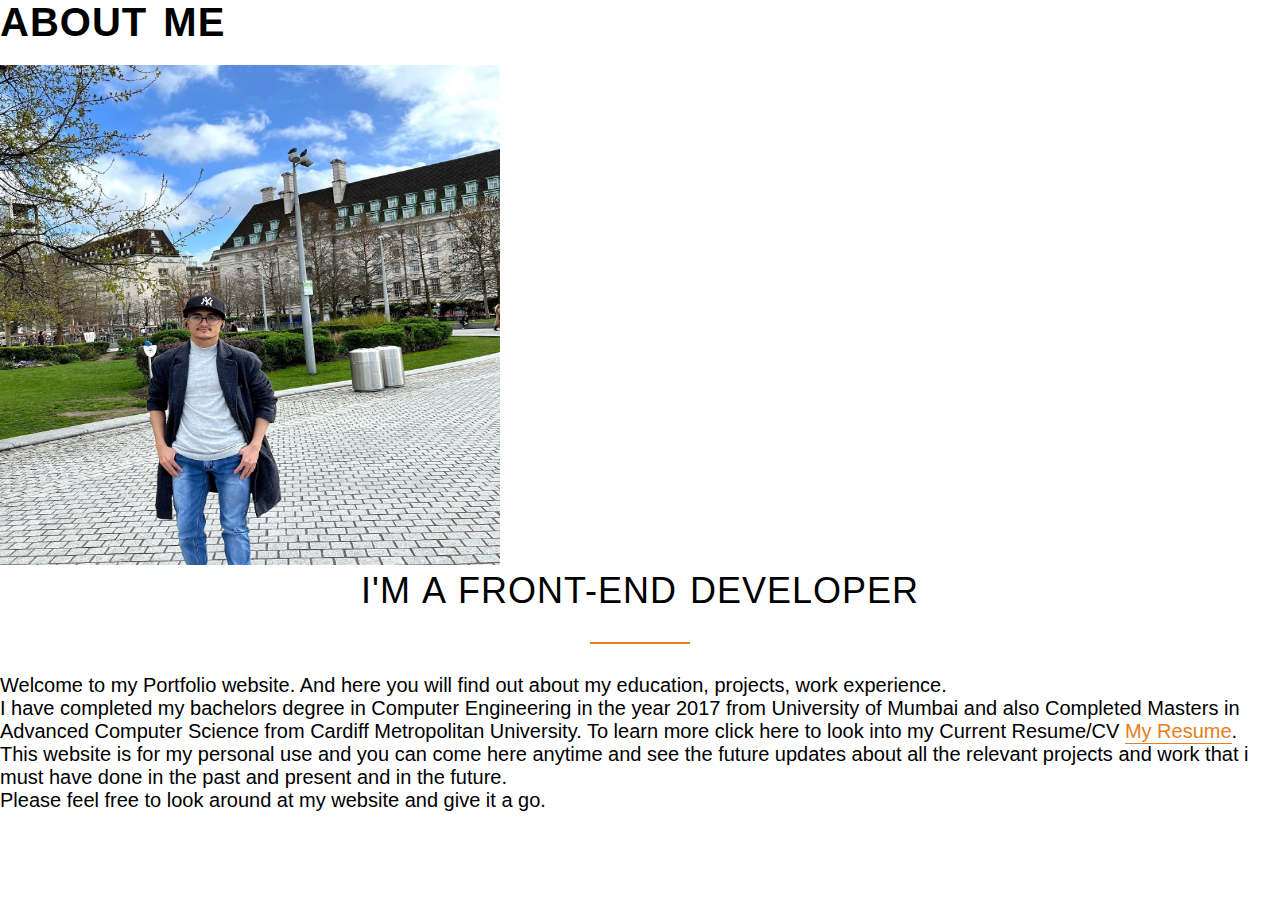
<file: public/About.html>
<!DOCTYPE html>
<html lang="en">
<head>
    <meta charset="UTF-8">
    
    <meta name="viewport" content="width=device-width, initial-scale=1.0">
    <title>My Portfolio</title>
    <link rel="stylesheet" href="../styles.css"
    <link rel="preconnect" href="https://fonts.googleapis.com">
    <link rel="preconnect" href="https://fonts.gstatic.com" crossorigin>
    <link href="https://fonts.googleapis.com/css2?family=Kanit:ital@1&family=Sigmar&display=swap" rel="stylesheet">
</head>
<body>
    <div class="container">
        <h1 id="main2">About Me</h1>
    <img class="Fahad" src="../assets/images/Fahad Wangde.jpg" alt="Fahad Wangde Picture" height="500" width="500" />
    <!-- <style>
        img {
          border-radius: 50%;
        }
        </style> -->
    <h2>I'm a Front-end Developer</h2>
    <p>Welcome to my Portfolio website. And here you will find out about my education, projects, work experience.</p>
    <p>I have completed my bachelors degree in Computer Engineering in the year 2017 from University of Mumbai and also Completed Masters in Advanced Computer Science from Cardiff Metropolitan University. To learn more click here to look into my Current Resume/CV <a href="./CV Highlights.html">My Resume</a>.</p>
    <p>This website is for my personal use and you can come here anytime and see the future updates about all the relevant projects and work that i must have done in the past and present and in the future.</p>
    <p>Please feel free to look around at my website and give it a go.</p>

    </div>
    
    
</body>
</html>
</file>
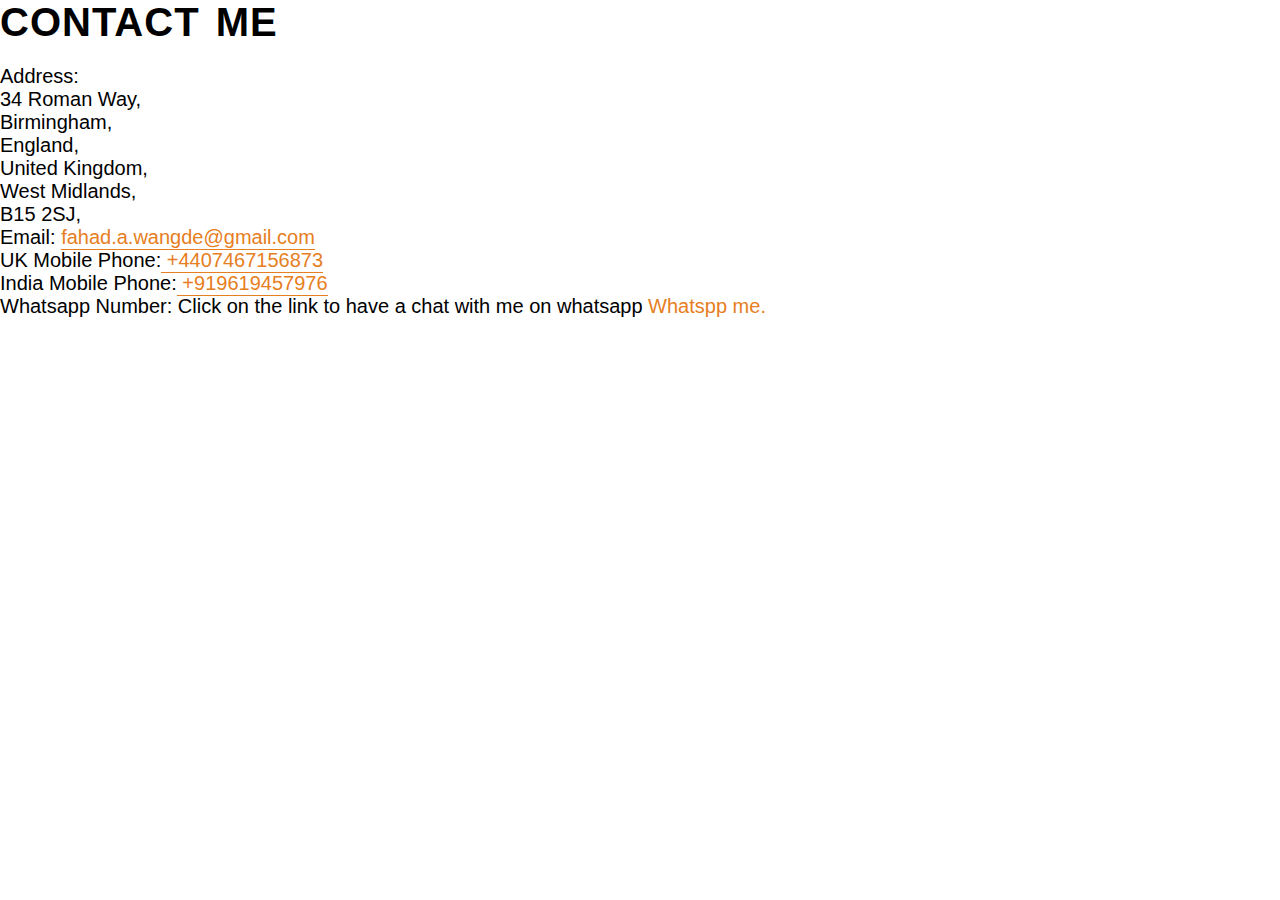
<file: public/Contact.html>
<!DOCTYPE html>
<html lang="en">
<head>
    <meta charset="UTF-8">
    <meta http-equiv="X-UA-Compatible" content="IE=edge">
    <meta name="viewport" content="width=device-width, initial-scale=1.0">
    <title>Document</title>
    <link rel="stylesheet" href="../styles.css"
    <link rel="preconnect" href="https://fonts.googleapis.com">
    <link rel="preconnect" href="https://fonts.gstatic.com" crossorigin>
    <link href="https://fonts.googleapis.com/css2?family=Kanit:ital@1&family=Sigmar&display=swap" rel="stylesheet">
</head>
<body>
    <div class="container">
        <h1 id="main3">Contact Me</h1>

        <p> <strong>Address:</strong> <br />
        34 Roman Way, <br /> 
        Birmingham, <br />
        England, <br /> 
        United Kingdom, <br /> 
        West Midlands, <br /> 
        B15 2SJ, <br />
        </p>


        <p><strong>Email: </strong><a href="https://mail.google.com/mail/?view=cm&fs=1&to=fahad.a.wangde.gmail.com">fahad.a.wangde@gmail.com</a></p>
        <p><Strong>UK Mobile Phone:</Strong><a href="tel:+447467156873"> +4407467156873</a></p>
        <p><strong>India Mobile Phone:</strong><a href="tel:+919619457976"> +919619457976</a></p>
        <p><strong>Whatsapp Number:</strong> Click on the link to have a chat with me on whatsapp <a href="https://api.whatsapp.com/send?phone=447467156873">Whatspp me.</a> </p>

    </div>
    
    
</body>
</html>
</file>
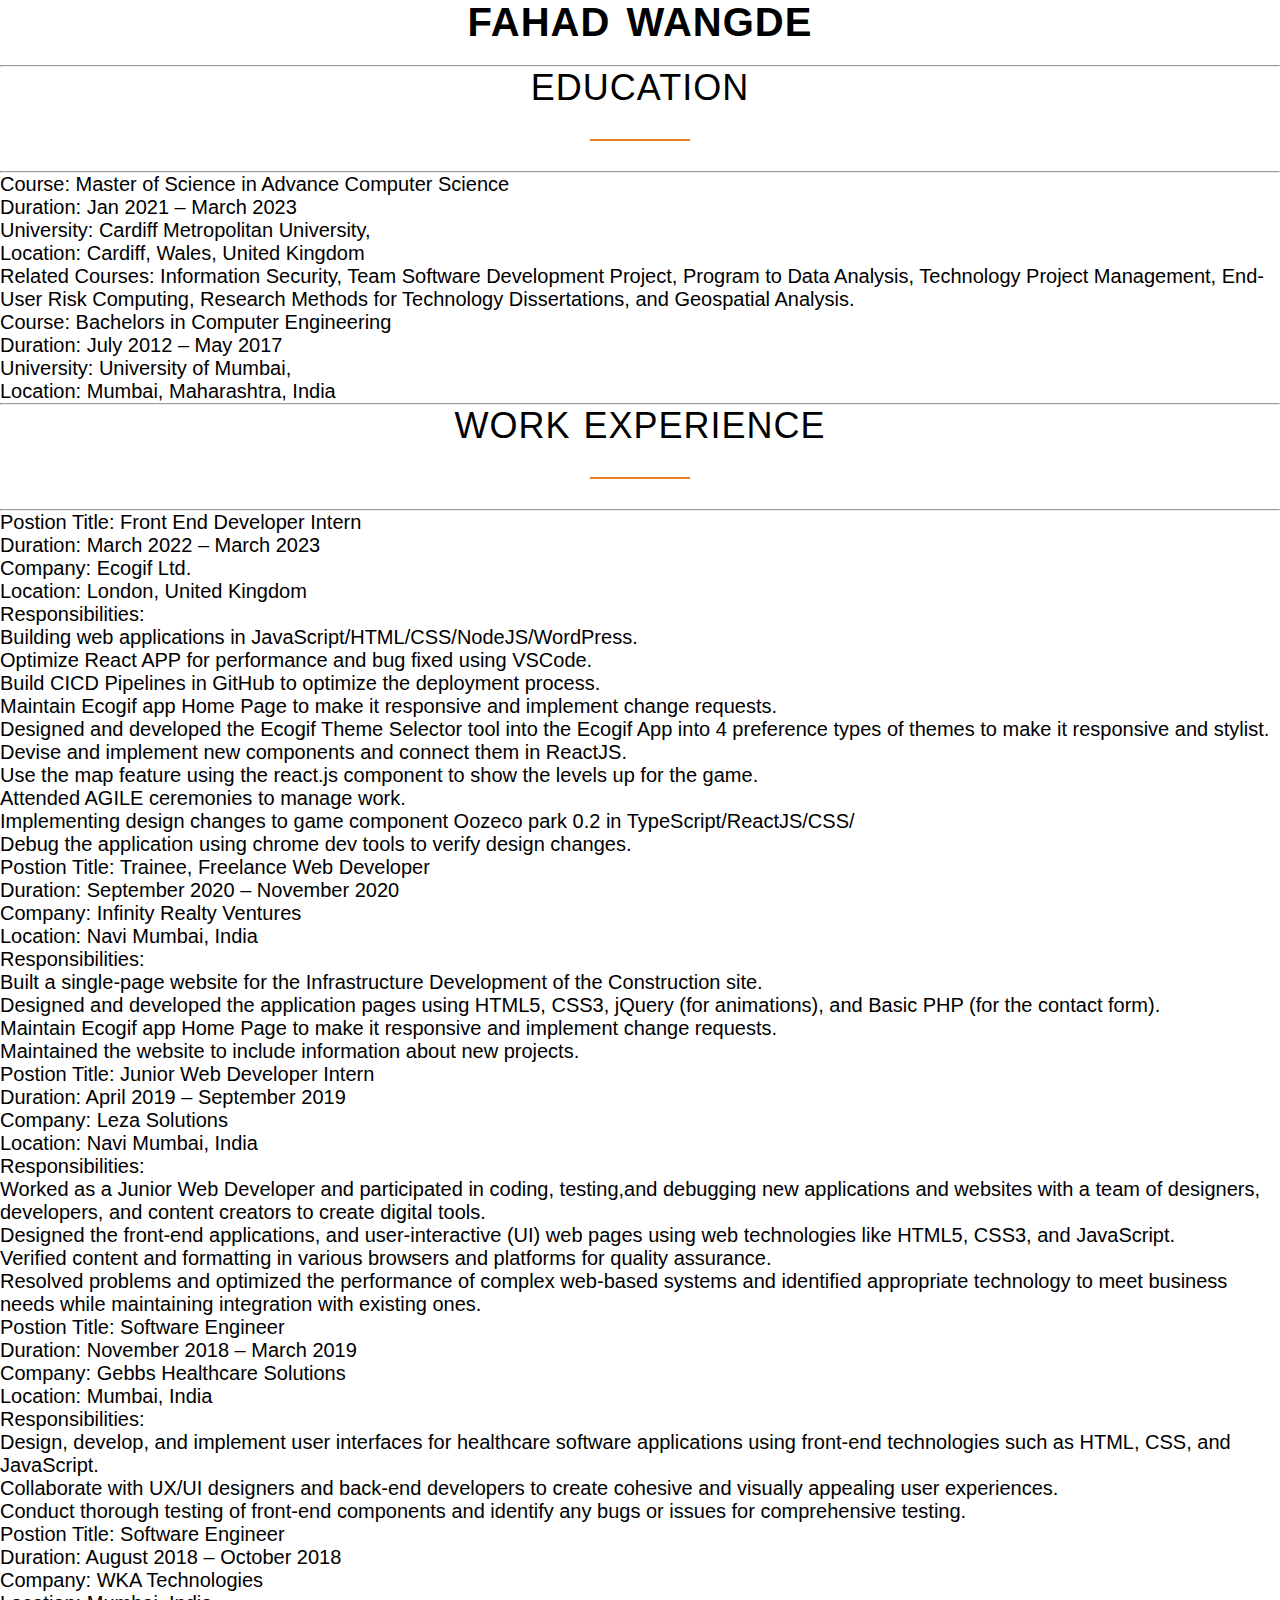
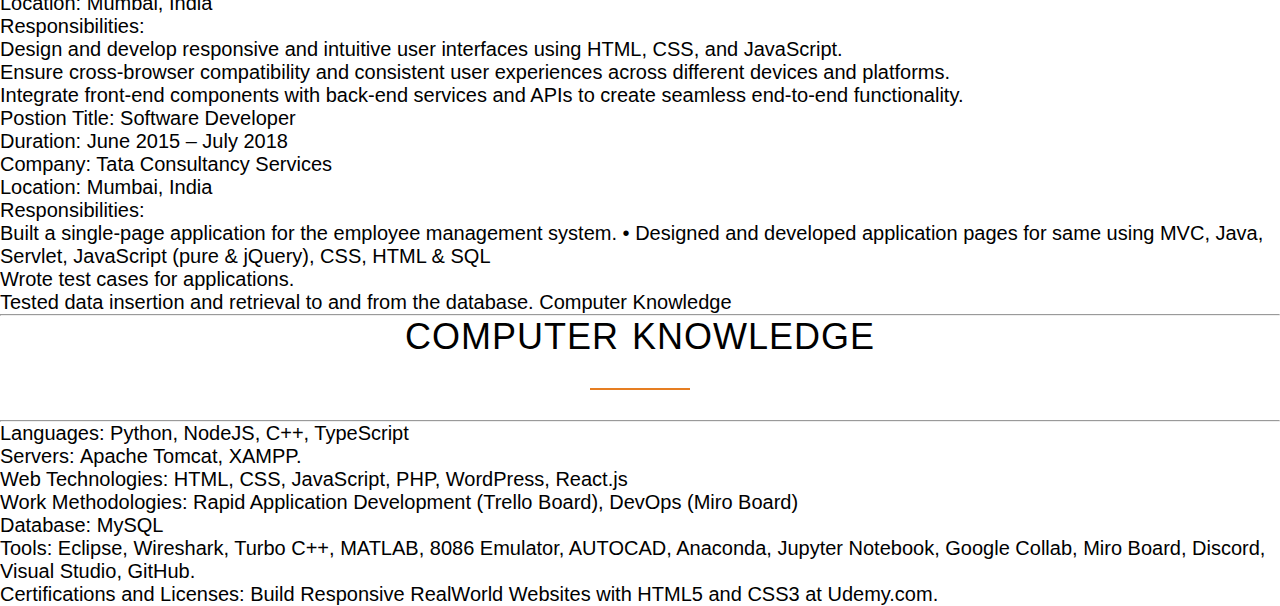
<file: public/CV Highlights.html>
<!DOCTYPE html>
<html lang="en">
<head>
    <meta charset="UTF-8">
    <meta http-equiv="X-UA-Compatible" content="IE=edge">
    <meta name="viewport" content="width=device-width, initial-scale=1.0">
    <title>My Resume</title>
    <link rel="stylesheet" href="../styles.css"
    
</head>
<body>
    <div class="container">
        <h1 id="main4">Fahad Wangde</h1>
   
        <hr />
        <center>
            <h2>Education</h2>
        </center>
        <hr />

    
        <p>
        <strong>Course:</strong> Master of Science in Advance Computer Science <br> 
        <strong>Duration:</strong> Jan 2021 – March 2023 <br />
        <strong>University:</strong> Cardiff Metropolitan University, <br />
        <strong>Location: </strong>Cardiff, Wales, United Kingdom
        </p>
        <p><strong>Related Courses:</strong> Information Security, Team Software Development Project, Program to Data Analysis, Technology Project
        Management, End-User Risk Computing, Research Methods for Technology Dissertations, and Geospatial Analysis.</p>

        <p>
            <strong>Course:</strong> Bachelors in Computer Engineering<br> 
            <strong>Duration:</strong> July 2012 – May 2017 <br />
            <strong>University:</strong> University of Mumbai, <br />
            <strong>Location: </strong>Mumbai, Maharashtra, India
            </p>

        <hr />
            
        <center>
            <h2>Work Experience</h2>
        </center>

        <hr />

        <p>
            <strong>Postion Title:</strong> Front End Developer Intern <br />
            <strong>Duration:</strong> March 2022 – March 2023 <br />
            <strong>Company:</strong> Ecogif Ltd. <br />
            <strong>Location:</strong> London, United Kingdom
        </p>

        <p><strong>Responsibilities:</strong> <br />
            <ul>
                <li>Building web applications in JavaScript/HTML/CSS/NodeJS/WordPress.</li>
                <li>Optimize React APP for performance and bug fixed using VSCode.</li>
                <li>Build CICD Pipelines in GitHub to optimize the deployment process.</li>
                <li>Maintain Ecogif app Home Page to make it responsive and implement change requests.</li>
                <li>Designed and developed the Ecogif Theme Selector tool into the Ecogif App into 4 preference types of
                    themes to make it responsive and stylist.</li>
                <li>Devise and implement new components and connect them in ReactJS.</li>
                <li>Use the map feature using the react.js component to show the levels up for the game.</li>
                <li>Attended AGILE ceremonies to manage work.</li>
                <li>Implementing design changes to game component Oozeco park 0.2 in TypeScript/ReactJS/CSS/</li>
                <li>Debug the application using chrome dev tools to verify design changes.</li>
            </ul>


        </p>

        <p>
            <strong>Postion Title:</strong> Trainee, Freelance Web Developer <br />
            <strong>Duration:</strong> September 2020 – November 2020 <br />
            <strong>Company:</strong> Infinity Realty Ventures <br />
            <strong>Location:</strong> Navi Mumbai, India
        </p>

        <p><strong>Responsibilities:</strong> <br />
            <ul>
                <li>Built a single-page website for the Infrastructure Development of the Construction site.</li>
                <li>Designed and developed the application pages using HTML5, CSS3, jQuery (for animations), and Basic PHP (for the
                    contact form).</li>
                <li>Maintain Ecogif app Home Page to make it responsive and implement change requests.</li>
                <li>Maintained the website to include information about new projects.</li>
            </ul>
        </p>

        <p>
            <strong>Postion Title:</strong> Junior Web Developer Intern <br />
            <strong>Duration:</strong> April 2019 – September 2019 <br />
            <strong>Company:</strong> Leza Solutions <br />
            <strong>Location:</strong> Navi Mumbai, India
        </p>

        <p><strong>Responsibilities:</strong> <br />
            <ul>
                <li>Worked as a Junior Web Developer and participated in coding, 
                    testing,and debugging new applications and websites
                    with a team of designers, developers, and content 
                    creators to create digital tools.</li>
                <li>Designed the front-end applications, and user-interactive (UI) 
                    web pages using web technologies like HTML5, CSS3, and JavaScript.</li>
                <li>Verified content and formatting in various browsers and platforms for quality assurance.</li>
                <li>Resolved problems and optimized the performance of complex web-based systems and identified
                    appropriate technology to meet business needs while maintaining integration with existing ones.</li>
            </ul>
        </p>

        <p>
            <strong>Postion Title:</strong> Software Engineer <br />
            <strong>Duration:</strong> November 2018 – March 2019 <br />
            <strong>Company:</strong> Gebbs Healthcare Solutions <br />
            <strong>Location:</strong> Mumbai, India
        </p>

        <p><strong>Responsibilities:</strong> <br />
            <ul>
                <li>Design, develop, and implement user interfaces for healthcare software applications using front-end technologies such as HTML, CSS, and JavaScript.</li>
                <li>Collaborate with UX/UI designers and back-end developers to create cohesive and visually appealing user experiences.</li>
                <li>Conduct thorough testing of front-end components and identify any bugs or issues for comprehensive testing.</li>
            </ul>
        </p>

        <p>
            <strong>Postion Title:</strong> Software Engineer <br />
            <strong>Duration:</strong> August 2018 – October 2018 <br />
            <strong>Company:</strong> WKA Technologies <br />
            <strong>Location:</strong> Mumbai, India
        </p>

        <p><strong>Responsibilities:</strong> <br />
            <ul>
                <li>Design and develop responsive and intuitive user interfaces using HTML, CSS, and JavaScript.</li>
                <li>Ensure cross-browser compatibility and consistent user experiences across different devices and platforms.</li>
                <li>Integrate front-end components with back-end services and APIs to create seamless end-to-end functionality.</li>
            </ul>
        </p>

        <p>
            <strong>Postion Title:</strong> Software Developer<br />
            <strong>Duration:</strong> June 2015 – July 2018 <br />
            <strong>Company:</strong> Tata Consultancy Services <br />
            <strong>Location:</strong> Mumbai, India
        </p>

        <p><strong>Responsibilities:</strong> <br />
            <ul>
                <li>Built a single-page application for the employee management system.
                    • Designed and developed application pages for same using MVC, Java, Servlet, JavaScript (pure & jQuery), CSS,
                    HTML & SQL
                    
                    </li>
                <li>Wrote test cases for applications.</li>
                <li>Tested data insertion and retrieval to and from the database.
                    Computer Knowledge</li>
            </ul>
        </p>

        <hr />

        <center>
            <h2>Computer Knowledge</h2>
        </center>

        <hr />

        <p>




            <ul>
                <li><strong>Languages: </strong>Python, NodeJS, C++, TypeScript</li>
                <li><strong>Servers: </strong>Apache Tomcat, XAMPP.</li>
                <li><strong>Web Technologies: </strong>HTML, CSS, JavaScript, PHP,
                    WordPress, React.js</li>
                <li><strong>Work Methodologies: </strong>Rapid Application Development
                    (Trello Board), DevOps (Miro Board)</li>
                <li><strong>Database: </strong>MySQL</li>
                <li><strong>Tools: </strong>
                    Eclipse, Wireshark, 
                    Turbo C++, MATLAB, 8086
                    Emulator, AUTOCAD, Anaconda, 
                    Jupyter Notebook,
                    Google Collab, Miro Board, 
                    Discord, Visual Studio,
                    GitHub.</li>
                <li><strong>Certifications and Licenses: </strong>
                    Build Responsive RealWorld Websites 
                    with HTML5 and CSS3 at Udemy.com.</li>
            </ul>
        </p>

    </div> 
</body>
</html>
</file>
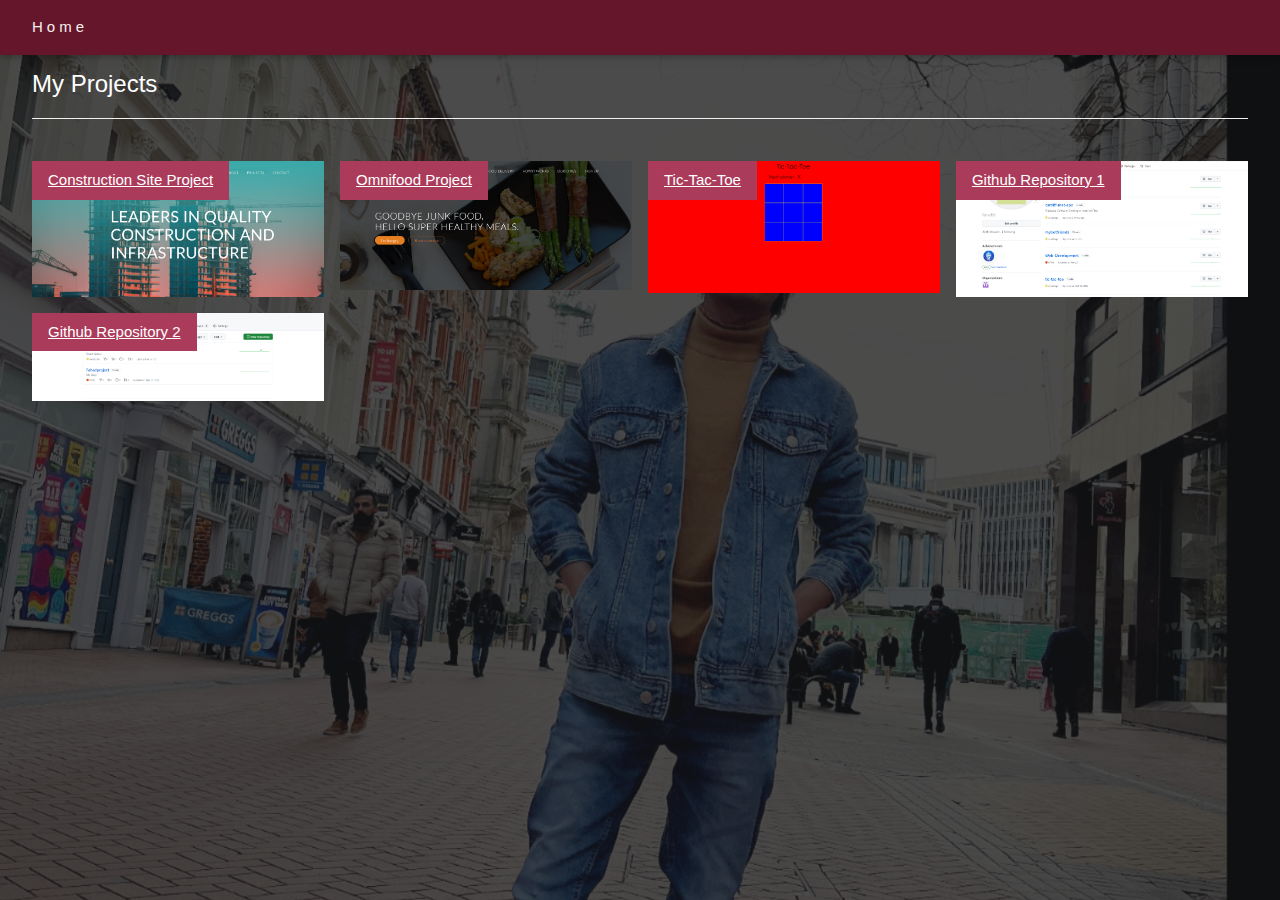
<file: public/Myprojects.html>
<!DOCTYPE html>
<html>
<head>
<title>My Projects</title>
<meta charset="UTF-8">
<meta name="viewport" content="width=device-width, initial-scale=1">
<link rel="stylesheet" href="../project.css">
</head>
<body>

<!-- Navbar (sit on top) -->
<div class="w3-top">
  <div class="w3-bar w3-white w3-wide w3-padding w3-card">
    <a href="https://fahad56.github.io/html-portfolio/" class="w3-bar-item w3-button">Home</a>
    <!-- Float links to the right. Hide them on small screens -->

  </div>
</div>

<!-- Page content -->
<div class="w3-content w3-padding" style="max-width:1564px">

  <!-- Project Section -->
  <div class="w3-container w3-padding-32" id="projects">
    <h3 class="w3-border-bottom w3-border-light-grey w3-padding-16"> My Projects</h3>
  </div>

  <div class="w3-row-padding">
    <div class="w3-col l3 m6 w3-margin-bottom">
      <div class="w3-display-container">
        <div class="w3-display-topleft w3-black w3-padding"><a href="../Infinityrealtyventures/InfinityRealtyVentures.html">Construction Site Project</a></div>
        <img src="../assets/images/Screenshot 2023-05-02 130919.png" alt="House" style="width:100%">
      </div>
    </div>
    <div class="w3-col l3 m6 w3-margin-bottom">
      <div class="w3-display-container">
        <div class="w3-display-topleft w3-black w3-padding"><a href="../omnifood/omnifood.html">Omnifood Project</a></div>
        <img src="../assets/images/Screenshot 2023-05-02 131209.png" alt="House" style="width:100%">
      </div>
    </div>
    <div class="w3-col l3 m6 w3-margin-bottom">
      <div class="w3-display-container">
        <div class="w3-display-topleft w3-black w3-padding"><a href="../tic-tac-toe/public/index.html">Tic-Tac-Toe</a></div>
        <img src="../assets/images/Screenshot 2023-05-02 133233.png" alt="House" style="width:100%">
      </div>
    </div>
    <div class="w3-col l3 m6 w3-margin-bottom">
      <div class="w3-display-container">
        <div class="w3-display-topleft w3-black w3-padding"><a href="https://github.com/fahad56?tab=repositories">Github Repository 1</a></div>
        <img src="../assets/images/fahad56github.png" alt="House" style="width:100%">
      </div>
    </div>
  </div>

  <div class="w3-row-padding">
    <div class="w3-col l3 m6 w3-margin-bottom">
      <div class="w3-display-container">
        <div class="w3-display-topleft w3-black w3-padding"><a href="https://github.com/orgs/FahadWangde/repositories">Github Repository 2</a></div>
        <img src="../assets/images/Fahadprojectgithub.png" alt="House" style="width:100%">
        </div>
      </div>
  </div>






  


<!-- End page content -->
</div>


<!-- Footer -->


</body>
</html>
</file>
<file: styles.css>
/**

* {
    margin: 0;
    padding: 0;
    -webkit-box-sizing: border-box;
    box-sizing: border-box;
}

html,
body {
    background-color: #fff;
    color: #555;
    font-family: 'Lato', 'Arial', 'sans-serif';
    font-weight: 300;
    font-size: 20px;    
    text-rendering: optimizeLegibility;
    overflow-x: hidden;
}

/* ------------------------------------ */
/* Header */
/* ------------------------------------ */

/* header {
    background-image:-webkit-gradient(linear, left top, left bottom, from(rgba(52, 27, 27, 0.7)), to(rgba(0, 0, 0, 0.7))), url(./assets/images/Fahad\ Wangde.jpg);
    background-image:linear-gradient(rgba(15, 14, 14, 0.7), rgba(9, 9, 9, 0.585)), url(./assets/images/Fahad\ Wangde.jpg);
    background-size: cover;
    background-position: center ;
    height: 100vh;
    background-attachment: fixed;
} */

/* .hero-text-box {
    position: absolute;
    width: 1140px;
    top: 50%;
    left: 50%;
    -webkit-transform: translate(-40%, -40%);
    transform: translate(-40%, -40%);
    color: #fff;
} */
/* 
.logo {
    height: 100px;
    width: auto;
    float: left;
    margin-top: 20px;
} */

/* .logo-black {
    display: none;
    height: 50px;
    width: auto;
    float: left;
    margin-top: 5px 0;
} */

/** Main-navi **/
/* .main-nav {
    float: right;
    list-style: none;
    margin-top: 55px;
    margin-right: 55px;
} */

/* .main-nav li {
    display: inline-block;
    margin-left: 40px;
} */

/* .main-nav li a:link,
.main-nav li a:visited {
    padding: 8px 0;
    color: #fff;
    text-decoration: none;
    font-size: 90%;
    text-transform: uppercase;
    border-bottom: 2px solid transparent;
    -webkit-transition: border-bottom 0.2s;
    transition: border-bottom 0.2s;
} */

/* .main-nav li a:hover,
.main-nav li a:active {
    border-bottom: 2px solid #e67e22; 
} */

/** Mobile-Navi */

/* .mobile-nav-icon {
    float: right;
    margin-top: 30px;
    cursor: pointer;
    display: none;
}

.mobile-nav-icon i {
    font-size: 200%;
    color: #fff;
} */

/* a:link,
a:visited {
    color: #e67e22;
    text-decoration: none;
    padding-bottom: 1px;
    border-bottom: 1px solid #e67e22;
    -webkit-transition: border-bottom 0.2s, color 0.2s;
    transition: border-bottom 0.2s, color 0.2s;
}
    
a:hover,
a:active {
    color: #555;
    border-bottom: 1px solid transparent;
} */
/* 
a:link,
a:visited {
    color: #e67e22;
    text-decoration: none;
    padding-bottom: 1px;
    border-bottom: 1px solid #e67e22;
    -webkit-transition: border-bottom 0.2s, color 0.2s;
    transition: border-bottom 0.2s, color 0.2s;
}
    
a:hover,
a:active {
    color: #555;
    border-bottom: 1px solid transparent;
} */

/*-------- Buttons ---------------*/

/* 
.btn:link,
.btn:visited,
input[type=submit] {
    display: inline-block;
    padding: 10px 30px;
    font-weight: 300;
    text-decoration: none;
    border-radius: 200px;
    -webkit-transition: background-color 0.2s, border 0.2s, color 0.2s;
    transition: background-color 0.2s, border 0.2s, color 0.2s;
    
}

.btn-full:link,
.btn-full:visited,
input[type=submit] {
    background-color: #e67e22;
    border: 1px solid #e67e22;
    color: #fff;
    margin-right: 15px;
} */

/* .btn-ghost:link,
.btn-ghost:visited {
    border: 1px solid #e67e22;
    color: #e67e22;
}

.btn:hover,
.btn:active,
input[type=submit]:hover,
input[type=submit]:active {
    background-color: #cf6d17; 
} */

/* 
.btn-full:hover,
.btn-full:active {
    border: 1px solid #e67e22;
    
}

.btn-ghost:hover,
.btn-ghost:active {
    border: 1px solid #e67e22;
    color: #fff;
}

.anchor {
    
    
    font-weight: normal;
    color: black;
    font-size: 2rem;
    font-weight: 900;
    text-transform: uppercase;
    position: relative; */
/* } */

/* .hr {
    background-color: black;
}

.personal {
    color: darkred;
    font-size: 20pt;
    font-weight: 900;
    text-align: center;
    text-transform: uppercase;
    display: inline-block;
    
}

.site {
    display: inline-block;
    height: 55%;
    width: 55%;
    border: 1px solid black;
    position: relative;
    
    
    
} */




/* .Fahad {
    width: 100%;
    height: 100%;
    border: 1px solid black;
}

#main {
    color: rgb(157, 31, 37);
    text-align: center;
    font-size: 3rem;
    font-weight: 900;
    text-transform: uppercase;
    
}

#main2 {
    
    font-size: 2rem;
    font-weight: 900;
    display: block;
    color: black;
} */
/* 
#main3 {
    font-size: 2rem;
    font-weight: 900;
    color: black;
    
}

#main4 {
    text-align: center;
    font-size: 2rem;
    font-weight: 900;
    color: black;
    
}

.footer {
    text-transform: uppercase;
} */


/*

Orange color : #e67e22

*/


/* ------------------------------------ */
/* Basic Setup */
/* ------------------------------------ */
* {
    margin: 0;
    padding: 0;
    -webkit-box-sizing: border-box;
    box-sizing: border-box;
}

html,
body {
    /* background-color: #fcfcfc;
    color: #ebe7e7; */
    font-family: 'Lato', 'Arial', 'sans-serif';
    font-weight: 300;
    font-size: 20px;    
    text-rendering: optimizeLegibility;
    overflow-x: hidden;
}

/*.clearfix {zoom 1}*/
.clearfix:after {
    content: '.';
    clear: both;
    display: block;
    height: 0;
    visibility: hidden; /* to clear the float after an element */
}

/* ------------------------------------ */
/* Reusable Components */
/* ------------------------------------ */

.row {
    max-width: 1140px;
    margin: 0 auto;
}

section {
    padding: 80px 0;
}


.box {
    padding: 1%;
}

/*-------- Headings ---------------*/
h1,
h2, 
h3 {
    font-weight: 300;
    text-transform: uppercase;
       
}

h1 {
    margin-top: 0;
    margin-bottom: 20px;
    color: #fff;
    font-size: 240%;
    word-spacing: 4px;
    letter-spacing: 1px;
    
}

h2 {
    font-size: 180%;
    word-spacing: 2px;
    text-align: center;
    margin-bottom: 30px;
    letter-spacing: 1px;
}

h3 {
    font-size: 110%;
    margin-bottom: 15px;
    
}

h2:after {
    display: block;
    height: 2px;
    background-color: #e67e22;
    content: "";
    width: 100px;
    margin: 0 auto;
    margin-top: 30px;   
}

#main {
    color: rgb(157, 31, 37);
    text-align: center;
    font-size: 3rem;
    font-weight: 900;
    text-transform: uppercase;
    
}

#main2 {
    
    font-size: 2rem;
    font-weight: 900;
    display: block;
    color: black;
} 


#main3 {
    font-size: 2rem;
    font-weight: 900;
    color: black;
    
}

#main4 {
    text-align: center;
    font-size: 2rem;
    font-weight: 900;
    color: black;
    
}

.section-meals h2:after {
    display: none;
    height: ;0;
    background-color: #e67e22;
    content: "";
    width: 0;
    margin: 0 0;
    margin-top: 0;
    padding: 0;
}

/*----------Paragraphs------------*/

.long-copy {
    line-height: 145%;
    width: 70%;
    margin-left: 15%;
}

.box p{
    font-size: 90%;
    line-height: 145%;
}

/*-----------Icons----------------*/

.icon-big {
    font-size: 350%;
    display: block;
    margin-bottom: 10px;
    color: #e67e22;
}

.icon-small {
    display: inline-block;
    width: 30px; /* to make them in a center position */
    text-align: center;
    color: #e67e22;
    font-size: 120%;
    margin-right: 10px;
    
    /* secrets to align text and icons */
    line-height: 120%; /* to make text and icon align to each other */
    vertical-align: middle;
    margin-top: -5px;
}

/*-------- Links ---------------*/

a:link,
a:visited {
    color: #e67e22;
    text-decoration: none;
    padding-bottom: 1px;
    border-bottom: 1px solid #e67e22;
    -webkit-transition: border-bottom 0.2s, color 0.2s;
    transition: border-bottom 0.2s, color 0.2s;
}
    
a:hover,
a:active {
    color: #555;
    border-bottom: 1px solid transparent;
}

/*-------- Buttons ---------------*/


.btn:link,
.btn:visited,
input[type=submit] {
    display: inline-block;
    padding: 10px 30px;
    font-weight: 300;
    text-decoration: none;
    border-radius: 200px;
    -webkit-transition: background-color 0.2s, border 0.2s, color 0.2s;
    transition: background-color 0.2s, border 0.2s, color 0.2s;
    
}

.btn-full:link,
.btn-full:visited,
input[type=submit] {
    background-color: #e67e22;
    border: 1px solid #e67e22;
    color: #fff;
    margin-right: 15px;
    
    
}

.btn-ghost:link,
.btn-ghost:visited {
    border: 1px solid #e67e22;
    color: #e67e22;
}

.btn:hover,
.btn:active,
input[type=submit]:hover,
input[type=submit]:active {
    background-color: #cf6d17; 
}


.btn-full:hover,
.btn-full:active {
    border: 1px solid #e67e22;
    
}

.btn-ghost:hover,
.btn-ghost:active {
    border: 1px solid #e67e22;
    color: #fff;
}



/* ------------------------------------ */
/* Header */
/* ------------------------------------ */

header {
    background-image:-webkit-gradient(linear, left top, left bottom, from(rgba(0, 0, 0, 0.7)), to(rgba(0, 0, 0, 0.7))), url(./assets/images/Fahad\ Wangde\ 2.jpg);
    background-image:linear-gradient(rgba(0, 0, 0, 0.7), rgba(0, 0, 0, 0.7)), url(./assets/images/Fahad\ Wangde\ 2.jpg);
    background-size: cover;
    background-position: center ;
    height: 100vh;
    background-attachment: fixed;
}

.hero-text-box {
    position: absolute;
    width: 1140px;
    top: 50%;
    left: 50%;
    -webkit-transform: translate(-50%, -50%);
    transform: translate(-50%, -50%);
}

.logo {
    height: 100px;
    width: auto;
    float: left;
    margin-top: 20px;
}

.logo-black {
    display: none;
    height: 50px;
    width: auto;
    float: left;
    margin-top: 5px 0;
}

/** Main-navi **/
.main-nav {
    float: right;
    list-style: none;
    margin-top: 55px;
}

.main-nav li {
    display: inline-block;
    margin-left: 40px;
}

.main-nav li a:link,
.main-nav li a:visited {
    padding: 8px 0;
    color: #fff;
    text-decoration: none;
    font-size: 90%;
    text-transform: uppercase;
    border-bottom: 2px solid transparent;
    -webkit-transition: border-bottom 0.2s;
    transition: border-bottom 0.2s;
}

.main-nav li a:hover,
.main-nav li a:active {
    border-bottom: 2px solid #e67e22; 
}

/** Mobile-Navi */

.mobile-nav-icon {
    float: right;
    margin-top: 10px;
    cursor: pointer;
    display: none;
}

.mobile-nav-icon i {
    font-size: 200%;
    color: #fff;
}

/** Sticky-Nav */

.sticky {
    position: fixed;
    top: 0;
    left: 0;
    width: 100%;
    background-color: rgba(255, 255, 255, 0.98);
    -webkit-box-shadow: 0 2px 2px #efefef;
    box-shadow: 0 2px 2px #efefef;
    z-index: 9999;
}

.sticky .main-nav {
    
    margin-top: 18px;
}

.sticky .main-nav li a:link,
.sticky .main-nav li a:visited {
    padding: 8px 0;
    color: #555;
    
}

.sticky .logo {
    display: none;
}


.sticky .logo-black {
    display: block;
}

/* ------------------------------------ */
/* Features */
/* ------------------------------------ */
.section-features {
    background-color: aqua;
}

.section-features .long-copy {
    margin-bottom: 30px;
    
}


/* ------------------------------------ */
/* Meals */
/* ------------------------------------ */

.section-meals {
    padding: 0;
    
    
}

h2 {
    border: none;
}
.meals-showcase {
    list-style: none;
    width: 100%;
}

.meals-showcase li {
    display: block;
    float: left;
    width: 25%;
}

.meal-photo {
    width: 100%;
    margin: 0;
    overflow: hidden;/* fixes the image which overflows out of the browser */
    background-color: #000;
}

.meal-photo img {
    opacity: 0.7; /* to make image brighter while hover */
    width: 100%;
    height: auto;
    -webkit-transform: scale(1.15);
    transform: scale(1.15); /*transform the image to be bigger */
    -webkit-transition: -webkit-transform 0.5s;
    transition: -webkit-transform 0.5s;
    transition: transform 0.5s;
    transition: transform 0.5s, -webkit-transform 0.5s; /*opacity 0.5s;*/ /* putting animation on the image and also animating opacity*/
}

.meal-photo img:hover {
    opacity: 1;
    -webkit-transform: scale(1.03);
    transform: scale(1.03);
}

/* ------------------------------------ */
/* How it works */
/* ------------------------------------ */


.section-steps {
    background-color: #f4f4f4;
}
.steps-box:first-child {
    text-align: right;
    padding-right: 3%;
    margin-top: 30px;
}

.steps-box:last-child {
    padding-left: 3%;
    margin-top: 70px;
}

.app-screen {
    width: 40%;    
}

.works-step:last-of-type {
    margin-bottom: 80px; /* inorder to get space between app store and works step */
}

.works-step {
    margin-bottom: 50px;
}

.works-step div {
    color: #e67e22;
    font-size: 150%;
    height: 55px;
    width: 55px;
    border: 2px solid #e67e22;
    border-radius: 50%;
    display: inline-block;
    text-align: center;
    margin-right: 25px;
    float: left;
    padding: 5px;  
}

.btn-app:link,
.btn-app:visited {
    border: 0;
}
.btn-app img {
    height: 50px;
    width: auto;
    margin-right: 10px;
}

/* ------------------------------------ */
/* Cities */
/* ------------------------------------ */

.box img {
    width: 100%;
    height: auto;
    margin-bottom: 15px;
}

.city-feature  {
    margin-bottom: 5px;
    
}

/* ------------------------------------ */
/* Testimonials */
/* ------------------------------------ */

.section-testimonials {
    background-image: -webkit-gradient(linear, left top, left bottom, from(rgba(0, 0, 0, 0.8)), to(rgba(0, 0, 0, 0.8))), url(img/back-customers-min.jpg);
    background-image: linear-gradient(rgba(0, 0, 0, 0.8), rgba(0, 0, 0, 0.8)), url(img/back-customers-min.jpg);
    background-size: cover;
    color: #fff;
    background-attachment: fixed;
}

blockquote {
    padding: 2%;
    font-style: italic;
    line-height: 145%;
    position: relative;
    margin-top: 40px;
}

blockquote:before {
    content: "\201C";
    font-size: 500%;
    display: block;
    position: absolute;
    top: -10px;
    left: -10px;
}

cite {
    font-size: 90%;
    margin-top: 25px;
    display: block;
}

cite img {
    height: 45px;
    border-radius: 50%;
    margin-right: 10px;
    vertical-align: middle;
}

/* ------------------------------------ */
/* Sign up */
/* ------------------------------------ */

.section-plans {
    background-color: #f4f4f4; 
}

.plan-box {
    background-color: #fff;
    border-radius: 5px;
    width: 90%;
    margin-left: 5%;
    -webkit-box-shadow: 0 2px 2px #efefef;
    box-shadow: 0 2px 2px #efefef;
}

.plan-box div {
    padding: 15px;
    border-bottom: 1px solid #e8e8e8;
}

.plan-box div:first-child {
    background-color: #fcfcfc; 
    border-top-left-radius: 5px;
    border-top-right-radius: 5px;
}
.plan-box div:last-child {
    text-align: center;
    border: 0;
}

.plan-price {
    font-size: 300%;
    margin-bottom: 10px;
    font-weight: 100;
    color: #e67e22; 
}

.plan-price span {
    font-size: 30%;
    font-weight: 300%;
}

.plan-price-meal {
    font-size: 80%;
}

.plan-box ul{
    list-style: none;
}

.plan-box ul li {
    padding: 5px 0;
}

/* ------------------------------------ */
/* Form */
/* ------------------------------------ */

.contact-form {
    width: 60%;
    margin: 0 auto;
}

input[type=text],
input[type=email],
select,
textarea {
    width: 100%;
    padding: 7px;
    border-radius: 3px;
    border: 1px solid #ccc;
}

textarea {
    height: 100px;
}

input[type=checkbox] {
    margin: 10px 5px 10px 0;
}

*:focus {outline: none}



/* ------------------------------------ */
/* Footer */
/* ------------------------------------ */

footer {
    background-color: #333333;
    padding: 50px;
    font-size: 80%;
}

.footer-nav {
    list-style: none;
    float: left;
    border: 0;
}

.social-links {
    list-style: none;
    float: right;
}

.footer-nav li,
.social-links li {
    display: inline-block;
    margin-right: 20px;  
}


.footer-nav li:last-child,
.social-links li:last-child {
    margin-right: 0;  
}

.footer-nav li a:link,
.footer-nav li a:visited,
.social-links li a:link, 
.social-links li a:visited {
    text-decoration: none;
    border: 0;
    color: #888888;
   
}

.social-links li a:link, 
.social-links li a:visited {
    font-size: 160%;
}

.ion-social-facebook,
.ion-social-twitter,
.ion-social-googleplus,
.ion-social-whatsapp,
.ion-social-instagram {
    -webkit-transition: 0.2s;
    transition: 0.2s;
}

.ion-social-facebook:hover {
    color: #3b5998;
    
}

.ion-social-twitter:hover {
    color: #55acee;
    
}

.ion-social-googleplus:hover {
    color: #dd4b39;
    
}

.ion-social-instagram:hover {
    color: #8a3ab9;
    
}

.ion-social-whatsapp:hover {
    color: #4dc247;
    
}

.footer-nav li a:hover,
.footer-nav li a:active {
    color: #dddddd;
}

footer p {
    color: #888888;
    text-align: center;
    margin-top: 20px;
}

/* ------------------------------------ */
/* Animations */
/* ------------------------------------ */

.js--wp-1,
.js--wp-2,
.js--wp-3 {
    opacity: 0;
    -webkit-animation-duration: 1s;
    animation-duration: 1s;
}

.js--wp-4 {
    -webkit-animation-duration: 1s;
    animation-duration: 1s;
    
}

.js--wp-1.animated,
.js--wp-2.animated,
.js--wp-3.animated {
    opacity: 1;
}
</file>
<file: project.css>
* {
    margin: 0;
    padding: 0;
    -webkit-box-sizing: border-box;
    box-sizing: border-box;
}
body {
    background-image:-webkit-gradient(linear, left top, left bottom, from(rgba(0, 0, 0, 0.7)), to(rgba(0, 0, 0, 0.7))), url(./assets/images/Fahad\ Wangde\ 2.jpg);
    background-image:linear-gradient(rgba(0, 0, 0, 0.7), rgba(0, 0, 0, 0.7)), url(./assets/images/Fahad\ Wangde\ 2.jpg);
    background-size: cover;
    background-position: center ;
    height: 100vh;
    background-attachment: fixed;
}
/* W3.CSS 4.15 December 2020 by Jan Egil and Borge Refsnes */
html{
   box-sizing:border-box
}
*,*:before,*:after{
   box-sizing:inherit
}
/* Extract from normalize.css by Nicolas Gallagher and Jonathan Neal git.io/normalize */
html{
   -ms-text-size-adjust:100%;
   -webkit-text-size-adjust:100%
}
body{
   margin:0
}
article,aside,details,figcaption,figure,footer,header,main,menu,nav,section{
   display:block
}
summary{
   display:list-item
}
audio,canvas,progress,video{
   display:inline-block
}
progress{
   vertical-align:baseline
}
audio:not([controls]){
   display:none;
   height:0
}
[hidden],template{
   display:none
}
a{
   background-color:transparent
}
a:active,a:hover{
   outline-width:0
}
abbr[title]{
   border-bottom:none;
   text-decoration:underline;
   text-decoration:underline dotted
}
b,strong{
   font-weight:bolder
}
dfn{
   font-style:italic
}
mark{
   background:#ff0;
   color:#000
}
small{
   font-size:80%
}
sub,sup{
   font-size:75%;
   line-height:0;
   position:relative;
   vertical-align:baseline
}
sub{
   bottom:-0.25em
}
sup{
   top:-0.5em
}
figure{
   margin:1em 40px
}
img{
   border-style:none
}
code,kbd,pre,samp{
   font-family:monospace,monospace;
   font-size:1em
}
hr{
   box-sizing:content-box;
   height:0;
   overflow:visible
}
button,input,select,textarea,optgroup{
   font:inherit;
   margin:0
}
optgroup{
   font-weight:bold
}
button,input{
   overflow:visible
}
button,select{
   text-transform:none
}
button,[type=button],[type=reset],[type=submit]{
   -webkit-appearance:button
}
button::-moz-focus-inner,[type=button]::-moz-focus-inner,[type=reset]::-moz-focus-inner,[type=submit]::-moz-focus-inner{
   border-style:none;
   padding:0
}
button:-moz-focusring,[type=button]:-moz-focusring,[type=reset]:-moz-focusring,[type=submit]:-moz-focusring{
   outline:1px dotted ButtonText
}
fieldset{
   border:1px solid #c0c0c0;
   margin:0 2px;
   padding:.35em .625em .75em
}
legend{
   color:inherit;
   display:table;
   max-width:100%;
   padding:0;
   white-space:normal
}
textarea{
   overflow:auto
}
[type=checkbox],[type=radio]{
   padding:0
}
[type=number]::-webkit-inner-spin-button,[type=number]::-webkit-outer-spin-button{
   height:auto
}
[type=search]{
   -webkit-appearance:textfield;
   outline-offset:-2px
}
[type=search]::-webkit-search-decoration{
   -webkit-appearance:none
}
::-webkit-file-upload-button{
   -webkit-appearance:button;
   font:inherit
}
/* End extract */
html,body{
   font-family:Verdana,sans-serif;
   font-size:15px;
   line-height:1.5
}
html{
   overflow-x:hidden
}
h1{
   font-size:36px
}
h2{
   font-size:30px
}
h3{
   font-size:24px;
    color: white;
}
h4{
   font-size:20px
}
h5{
   font-size:18px
}
h6{
   font-size:16px
}
.w3-serif{
   font-family:serif
}
.w3-sans-serif{
   font-family:sans-serif
}
.w3-cursive{
   font-family:cursive
}
.w3-monospace{
   font-family:monospace
}
h1,h2,h3,h4,h5,h6{
   font-family:"Segoe UI",Arial,sans-serif;
   font-weight:400;
   margin:10px 0
}
.w3-wide{
   letter-spacing:4px
}
hr{
   border:0;
   border-top:1px solid #9d3b3b;
   margin:20px 0
}
.w3-image{
   max-width:100%;
   height:auto
}
img{
   vertical-align:middle
}
a{
   color:inherit
}
.w3-table,.w3-table-all{
   border-collapse:collapse;
   border-spacing:0;
   width:100%;
   display:table
}
.w3-table-all{
   border:1px solid #ccc
}
.w3-bordered tr,.w3-table-all tr{
   border-bottom:1px solid #ddd
}
.w3-striped tbody tr:nth-child(even){
   background-color:#a53030
}
.w3-table-all tr:nth-child(odd){
   background-color:#a42a2a
}
.w3-table-all tr:nth-child(even){
   background-color:#b73030
}
.w3-hoverable tbody tr:hover,.w3-ul.w3-hoverable li:hover{
   background-color:#ccc
}
.w3-centered tr th,.w3-centered tr td{
   text-align:center
}
.w3-table td,.w3-table th,.w3-table-all td,.w3-table-all th{
   padding:8px 8px;
   display:table-cell;
   text-align:left;
   vertical-align:top
}
.w3-table th:first-child,.w3-table td:first-child,.w3-table-all th:first-child,.w3-table-all td:first-child{
   padding-left:16px
}
.w3-btn,.w3-button{
   border:none;
   display:inline-block;
   padding:8px 16px;
   vertical-align:middle;
   overflow:hidden;
   text-decoration:none;
   color:inherit;
   background-color:inherit;
   text-align:center;
   cursor:pointer;
   white-space:nowrap
}
.w3-btn:hover{
   box-shadow:0 8px 16px 0 rgba(184, 150, 150, 0.2),0 6px 20px 0 rgba(228, 213, 213, 0.19)
}
.w3-btn,.w3-button{
   -webkit-touch-callout:none;
   -webkit-user-select:none;
   -khtml-user-select:none;
   -moz-user-select:none;
   -ms-user-select:none;
   user-select:none
}
.w3-disabled,.w3-btn:disabled,.w3-button:disabled{
   cursor:not-allowed;
   opacity:0.3
}
.w3-disabled *,:disabled *{
   pointer-events:none
}
.w3-btn.w3-disabled:hover,.w3-btn:disabled:hover{
   box-shadow:none
}
.w3-badge,.w3-tag{
   background-color:#dacfcf;
   color:#451111;
   display:inline-block;
   padding-left:8px;
   padding-right:8px;
   text-align:center
}
.w3-badge{
   border-radius:50%
}
.w3-ul{
   list-style-type:none;
   padding:0;
   margin:0
}
.w3-ul li{
   padding:8px 16px;
   border-bottom:1px solid #ddd
}
.w3-ul li:last-child{
   border-bottom:none
}
.w3-tooltip,.w3-display-container{
   position:relative
}
.w3-tooltip .w3-text{
   display:none
}
.w3-tooltip:hover .w3-text{
   display:inline-block
}
.w3-ripple:active{
   opacity:0.5
}
.w3-ripple{
   transition:opacity 0s
}
.w3-input{
   padding:8px;
   display:block;
   border:none;
   border-bottom:1px solid #991e1e;
   width:100%
}
.w3-select{
   padding:9px 0;
   width:100%;
   border:none;
   border-bottom:1px solid #a92929
}
.w3-dropdown-click,.w3-dropdown-hover{
   position:relative;
   display:inline-block;
   cursor:pointer
}
.w3-dropdown-hover:hover .w3-dropdown-content{
   display:block
}
.w3-dropdown-hover:first-child,.w3-dropdown-click:hover{
   background-color:#aa2e2e;
   color:#e6dada
}
.w3-dropdown-hover:hover > .w3-button:first-child,.w3-dropdown-click:hover > .w3-button:first-child{
   background-color:#b11717;
   color:#000
}
.w3-dropdown-content{
   cursor:auto;
   color:#b9a3a3;
   background-color:#be4242;
   display:none;
   position:absolute;
   min-width:160px;
   margin:0;
   padding:0;
   z-index:1
}
.w3-check,.w3-radio{
   width:24px;
   height:24px;
   position:relative;
   top:6px
}
.w3-sidebar{
   height:100%;
   width:200px;
   background-color:#9a2a2a;
   position:fixed!important;
   z-index:1;
   overflow:auto
}
.w3-bar-block .w3-dropdown-hover,.w3-bar-block .w3-dropdown-click{
   width:100%
}
.w3-bar-block .w3-dropdown-hover .w3-dropdown-content,.w3-bar-block .w3-dropdown-click .w3-dropdown-content{
   min-width:100%
}
.w3-bar-block .w3-dropdown-hover .w3-button,.w3-bar-block .w3-dropdown-click .w3-button{
   width:100%;
   text-align:left;
   padding:8px 16px
}
.w3-main,#main{
   transition:margin-left .4s
}
.w3-modal{
   z-index:3;
   display:none;
   padding-top:100px;
   position:fixed;
   left:0;
   top:0;
   width:100%;
   height:100%;
   overflow:auto;
   background-color:rgb(91, 72, 72);
   background-color:rgba(0,0,0,0.4)
}
.w3-modal-content{
   margin:auto;
   background-color:#9a2424;
   position:relative;
   padding:0;
   outline:0;
   width:600px
}
.w3-bar{
   width:100%;
   overflow:hidden
}
.w3-center .w3-bar{
   display:inline-block;
   width:auto
}
.w3-bar .w3-bar-item{
   padding:8px 16px;
   float:left;
   width:auto;
   border:none;
   display:block;
   outline:0
}
.w3-bar .w3-dropdown-hover,.w3-bar .w3-dropdown-click{
   position:static;
   float:left
}
.w3-bar .w3-button{
   white-space:normal
}
.w3-bar-block .w3-bar-item{
   width:100%;
   display:block;
   padding:8px 16px;
   text-align:left;
   border:none;
   white-space:normal;
   float:none;
   outline:0
}
.w3-bar-block.w3-center .w3-bar-item{
   text-align:center
}
.w3-block{
   display:block;
   width:100%
}
.w3-responsive{
   display:block;
   overflow-x:auto
}
.w3-container:after,.w3-container:before,.w3-panel:after,.w3-panel:before,.w3-row:after,.w3-row:before,.w3-row-padding:after,.w3-row-padding:before, .w3-cell-row:before,.w3-cell-row:after,.w3-clear:after,.w3-clear:before,.w3-bar:before,.w3-bar:after{
   content:"";
   display:table;
   clear:both
}
.w3-col,.w3-half,.w3-third,.w3-twothird,.w3-threequarter,.w3-quarter{
   float:left;
   width:100%
}
.w3-col.s1{
   width:8.33333%
}
.w3-col.s2{
   width:16.66666%
}
.w3-col.s3{
   width:24.99999%
}
.w3-col.s4{
   width:33.33333%
}
.w3-col.s5{
   width:41.66666%
}
.w3-col.s6{
   width:49.99999%
}
.w3-col.s7{
   width:58.33333%
}
.w3-col.s8{
   width:66.66666%
}
.w3-col.s9{
   width:74.99999%
}
.w3-col.s10{
   width:83.33333%
}
.w3-col.s11{
   width:91.66666%
}
.w3-col.s12{
   width:99.99999%
}
@media (min-width:601px){
   .w3-col.m1{
       width:8.33333%
   }
   .w3-col.m2{
       width:16.66666%
   }
   .w3-col.m3,.w3-quarter{
       width:24.99999%
   }
   .w3-col.m4,.w3-third{
       width:33.33333%
   }
    .w3-col.m5{
       width:41.66666%
   }
   .w3-col.m6,.w3-half{
       width:49.99999%
   }
   .w3-col.m7{
       width:58.33333%
   }
   .w3-col.m8,.w3-twothird{
       width:66.66666%
   }
    .w3-col.m9,.w3-threequarter{
       width:74.99999%
   }
   .w3-col.m10{
       width:83.33333%
   }
   .w3-col.m11{
       width:91.66666%
   }
   .w3-col.m12{
       width:99.99999%
   }
}
@media (min-width:993px){
   .w3-col.l1{
       width:8.33333%
   }
   .w3-col.l2{
       width:16.66666%
   }
   .w3-col.l3{
       width:24.99999%
   }
   .w3-col.l4{
       width:33.33333%
   }
    .w3-col.l5{
       width:41.66666%
   }
   .w3-col.l6{
       width:49.99999%
   }
   .w3-col.l7{
       width:58.33333%
   }
   .w3-col.l8{
       width:66.66666%
   }
    .w3-col.l9{
       width:74.99999%
   }
   .w3-col.l10{
       width:83.33333%
   }
   .w3-col.l11{
       width:91.66666%
   }
   .w3-col.l12{
       width:99.99999%
   }
}
.w3-rest{
   overflow:hidden
}
.w3-stretch{
   margin-left:-16px;
   margin-right:-16px
}
.w3-content,.w3-auto{
   margin-left:auto;
   margin-right:auto
}
.w3-content{
   max-width:980px
}
.w3-auto{
   max-width:1140px
}
.w3-cell-row{
   display:table;
   width:100%
}
.w3-cell{
   display:table-cell
}
.w3-cell-top{
   vertical-align:top
}
.w3-cell-middle{
   vertical-align:middle
}
.w3-cell-bottom{
   vertical-align:bottom
}
.w3-hide{
   display:none!important
}
.w3-show-block,.w3-show{
   display:block!important
}
.w3-show-inline-block{
   display:inline-block!important
}
@media (max-width:1205px){
   .w3-auto{
       max-width:95%
   }
}
@media (max-width:600px){
   .w3-modal-content{
       margin:0 10px;
       width:auto!important
   }
   .w3-modal{
       padding-top:30px
   }
    .w3-dropdown-hover.w3-mobile .w3-dropdown-content,.w3-dropdown-click.w3-mobile .w3-dropdown-content{
       position:relative
   }
    .w3-hide-small{
       display:none!important
   }
   .w3-mobile{
       display:block;
       width:100%!important
   }
   .w3-bar-item.w3-mobile,.w3-dropdown-hover.w3-mobile,.w3-dropdown-click.w3-mobile{
       text-align:center
   }
    .w3-dropdown-hover.w3-mobile,.w3-dropdown-hover.w3-mobile .w3-btn,.w3-dropdown-hover.w3-mobile .w3-button,.w3-dropdown-click.w3-mobile,.w3-dropdown-click.w3-mobile .w3-btn,.w3-dropdown-click.w3-mobile .w3-button{
       width:100%
   }
}
@media (max-width:768px){
   .w3-modal-content{
       width:500px
   }
   .w3-modal{
       padding-top:50px
   }
}
@media (min-width:993px){
   .w3-modal-content{
       width:900px
   }
   .w3-hide-large{
       display:none!important
   }
   .w3-sidebar.w3-collapse{
       display:block!important
   }
}
@media (max-width:992px) and (min-width:601px){
   .w3-hide-medium{
       display:none!important
   }
}
@media (max-width:992px){
   .w3-sidebar.w3-collapse{
       display:none
   }
   .w3-main{
       margin-left:0!important;
       margin-right:0!important
   }
   .w3-auto{
       max-width:100%
   }
}
.w3-top,.w3-bottom{
   position:fixed;
   width:100%;
   z-index:1
}
.w3-top{
   top:0
}
.w3-bottom{
   bottom:0
}
.w3-overlay{
   position:fixed;
   display:none;
   width:100%;
   height:100%;
   top:0;
   left:0;
   right:0;
   bottom:0;
   background-color:rgba(0,0,0,0.5);
   z-index:2
}
.w3-display-topleft{
   position:absolute;
   left:0;
   top:0
}
.w3-display-topright{
   position:absolute;
   right:0;
   top:0
}
.w3-display-bottomleft{
   position:absolute;
   left:0;
   bottom:0
}
.w3-display-bottomright{
   position:absolute;
   right:0;
   bottom:0
}
.w3-display-middle{
   position:absolute;
   top:50%;
   left:50%;
   transform:translate(-50%,-50%);
   -ms-transform:translate(-50%,-50%)
}
.w3-display-left{
   position:absolute;
   top:50%;
   left:0%;
   transform:translate(0%,-50%);
   -ms-transform:translate(-0%,-50%)
}
.w3-display-right{
   position:absolute;
   top:50%;
   right:0%;
   transform:translate(0%,-50%);
   -ms-transform:translate(0%,-50%)
}
.w3-display-topmiddle{
   position:absolute;
   left:50%;
   top:0;
   transform:translate(-50%,0%);
   -ms-transform:translate(-50%,0%)
}
.w3-display-bottommiddle{
   position:absolute;
   left:50%;
   bottom:0;
   transform:translate(-50%,0%);
   -ms-transform:translate(-50%,0%)
}
.w3-display-container:hover .w3-display-hover{
   display:block
}
.w3-display-container:hover span.w3-display-hover{
   display:inline-block
}
.w3-display-hover{
   display:none
}
.w3-display-position{
   position:absolute
}
.w3-circle{
   border-radius:50%
}
.w3-round-small{
   border-radius:2px
}
.w3-round,.w3-round-medium{
   border-radius:4px
}
.w3-round-large{
   border-radius:8px
}
.w3-round-xlarge{
   border-radius:16px
}
.w3-round-xxlarge{
   border-radius:32px
}
.w3-row-padding,.w3-row-padding>.w3-half,.w3-row-padding>.w3-third,.w3-row-padding>.w3-twothird,.w3-row-padding>.w3-threequarter,.w3-row-padding>.w3-quarter,.w3-row-padding>.w3-col{
   padding:0 8px
}
.w3-container,.w3-panel{
   padding:0.01em 16px
}
.w3-panel{
   margin-top:16px;
   margin-bottom:16px
}
.w3-code,.w3-codespan{
   font-family:Consolas,"courier new";
   font-size:16px
}
.w3-code{
   width:auto;
   background-color:#522828;
   padding:8px 12px;
   border-left:4px solid #4CAF50;
   word-wrap:break-word
}
.w3-codespan{
   color:crimson;
   background-color:#a42121;
   padding-left:4px;
   padding-right:4px;
   font-size:110%
}
.w3-card,.w3-card-2{
   box-shadow:0 2px 5px 0 rgba(0,0,0,0.16),0 2px 10px 0 rgba(0,0,0,0.12)
}
.w3-card-4,.w3-hover-shadow:hover{
   box-shadow:0 4px 10px 0 rgba(0,0,0,0.2),0 4px 20px 0 rgba(0,0,0,0.19)
}
.w3-spin{
   animation:w3-spin 2s infinite linear
}
@keyframes w3-spin{
   0%{
       transform:rotate(0deg)
   }
   100%{
       transform:rotate(359deg)
   }
}
.w3-animate-fading{
   animation:fading 10s infinite
}
@keyframes fading{
   0%{
       opacity:0
   }
   50%{
       opacity:1
   }
   100%{
       opacity:0
   }
}
.w3-animate-opacity{
   animation:opac 0.8s
}
@keyframes opac{
   from{
       opacity:0
   }
    to{
       opacity:1
   }
}
.w3-animate-top{
   position:relative;
   animation:animatetop 0.4s
}
@keyframes animatetop{
   from{
       top:-300px;
       opacity:0
   }
    to{
       top:0;
       opacity:1
   }
}
.w3-animate-left{
   position:relative;
   animation:animateleft 0.4s
}
@keyframes animateleft{
   from{
       left:-300px;
       opacity:0
   }
    to{
       left:0;
       opacity:1
   }
}
.w3-animate-right{
   position:relative;
   animation:animateright 0.4s
}
@keyframes animateright{
   from{
       right:-300px;
       opacity:0
   }
    to{
       right:0;
       opacity:1
   }
}
.w3-animate-bottom{
   position:relative;
   animation:animatebottom 0.4s
}
@keyframes animatebottom{
   from{
       bottom:-300px;
       opacity:0
   }
    to{
       bottom:0;
       opacity:1
   }
}
.w3-animate-zoom {
   animation:animatezoom 0.6s
}
@keyframes animatezoom{
   from{
       transform:scale(0)
   }
    to{
       transform:scale(1)
   }
}
.w3-animate-input{
   transition:width 0.4s ease-in-out
}
.w3-animate-input:focus{
   width:100%!important
}
.w3-opacity,.w3-hover-opacity:hover{
   opacity:0.60
}
.w3-opacity-off,.w3-hover-opacity-off:hover{
   opacity:1
}
.w3-opacity-max{
   opacity:0.25
}
.w3-opacity-min{
   opacity:0.75
}
.w3-greyscale-max,.w3-grayscale-max,.w3-hover-greyscale:hover,.w3-hover-grayscale:hover{
   filter:grayscale(100%)
}
.w3-greyscale,.w3-grayscale{
   filter:grayscale(75%)
}
.w3-greyscale-min,.w3-grayscale-min{
   filter:grayscale(50%)
}
.w3-sepia{
   filter:sepia(75%)
}
.w3-sepia-max,.w3-hover-sepia:hover{
   filter:sepia(100%)
}
.w3-sepia-min{
   filter:sepia(50%)
}
.w3-tiny{
   font-size:10px!important
}
.w3-small{
   font-size:12px!important
}
.w3-medium{
   font-size:15px!important
}
.w3-large{
   font-size:18px!important
}
.w3-xlarge{
   font-size:24px!important
}
.w3-xxlarge{
   font-size:36px!important
}
.w3-xxxlarge{
   font-size:48px!important
}
.w3-jumbo{
   font-size:64px!important
}
.w3-left-align{
   text-align:left!important
}
.w3-right-align{
   text-align:right!important
}
.w3-justify{
   text-align:justify!important
}
.w3-center{
   text-align:center!important
}
.w3-border-0{
   border:0!important
}
.w3-border{
   border:1px solid #ccc!important
}
.w3-border-top{
   border-top:1px solid #ccc!important
}
.w3-border-bottom{
   border-bottom:1px solid #ccc!important
}
.w3-border-left{
   border-left:1px solid #ccc!important
}
.w3-border-right{
   border-right:1px solid #ccc!important
}
.w3-topbar{
   border-top:6px solid #ccc!important
}
.w3-bottombar{
   border-bottom:6px solid #ccc!important
}
.w3-leftbar{
   border-left:6px solid #ccc!important
}
.w3-rightbar{
   border-right:6px solid #ccc!important
}
.w3-section,.w3-code{
   margin-top:16px!important;
   margin-bottom:16px!important
}
.w3-margin{
   margin:16px!important
}
.w3-margin-top{
   margin-top:16px!important
}
.w3-margin-bottom{
   margin-bottom:16px!important
}
.w3-margin-left{
   margin-left:16px!important
}
.w3-margin-right{
   margin-right:16px!important
}
.w3-padding-small{
   padding:4px 8px!important
}
.w3-padding{
   padding:8px 16px!important
}
.w3-padding-large{
   padding:12px 24px!important
}
.w3-padding-16{
   padding-top:16px!important;
   padding-bottom:16px!important
}
.w3-padding-24{
   padding-top:24px!important;
   padding-bottom:24px!important
}
.w3-padding-32{
   padding-top:32px!important;
   padding-bottom:32px!important
}
.w3-padding-48{
   padding-top:48px!important;
   padding-bottom:48px!important
}
.w3-padding-64{
   padding-top:64px!important;
   padding-bottom:64px!important
}
.w3-padding-top-64{
   padding-top:64px!important
}
.w3-padding-top-48{
   padding-top:48px!important
}
.w3-padding-top-32{
   padding-top:32px!important
}
.w3-padding-top-24{
   padding-top:24px!important
}
.w3-left{
   float:left!important
}
.w3-right{
   float:right!important
}
.w3-button:hover{
   color:#e0d0d0!important;
   background-color:#b56666!important
}
.w3-transparent,.w3-hover-none:hover{
   background-color:transparent!important
}
.w3-hover-none:hover{
   box-shadow:none!important
}
/* Colors */
.w3-amber,.w3-hover-amber:hover{
   color:#8b1919!important;
   background-color:#ffc107!important
}
.w3-aqua,.w3-hover-aqua:hover{
   color:#a81717!important;
   background-color:#00ffff!important
}
.w3-blue,.w3-hover-blue:hover{
   color:#913131!important;
   background-color:#2196F3!important
}
.w3-light-blue,.w3-hover-light-blue:hover{
   color:#c42b2b!important;
   background-color:#87CEEB!important
}
.w3-brown,.w3-hover-brown:hover{
   color:#fff!important;
   background-color:#b9522d!important
}
.w3-cyan,.w3-hover-cyan:hover{
   color:#cb2c2c!important;
   background-color:#00bcd4!important
}
.w3-blue-grey,.w3-hover-blue-grey:hover,.w3-blue-gray,.w3-hover-blue-gray:hover{
   color:#fff!important;
   background-color:#607d8b!important
}
.w3-green,.w3-hover-green:hover{
   color:#c92929!important;
   background-color:#4CAF50!important
}
.w3-light-green,.w3-hover-light-green:hover{
   color:#a53131!important;
   background-color:#8bc34a!important
}
.w3-indigo,.w3-hover-indigo:hover{
   color:#fff!important;
   background-color:#3f51b5!important
}
.w3-khaki,.w3-hover-khaki:hover{
   color:#c32727!important;
   background-color:#f0e68c!important
}
.w3-lime,.w3-hover-lime:hover{
   color:#ba3131!important;
   background-color:#cddc39!important
}
.w3-orange,.w3-hover-orange:hover{
   color:#000!important;
   background-color:#ff9800!important
}
.w3-deep-orange,.w3-hover-deep-orange:hover{
   color:#fff!important;
   background-color:#ff5722!important
}
.w3-pink,.w3-hover-pink:hover{
   color:#b82929!important;
   background-color:#e91e63!important
}
.w3-purple,.w3-hover-purple:hover{
   color:#9e1616!important;
   background-color:#9c27b0!important
}
.w3-deep-purple,.w3-hover-deep-purple:hover{
   color:#c32e2e!important;
   background-color:#673ab7!important
}
.w3-red,.w3-hover-red:hover{
   color:#852f2f!important;
   background-color:#f44336!important
}
.w3-sand,.w3-hover-sand:hover{
   color:#791d1d!important;
   background-color:#a37b2f!important
}
.w3-teal,.w3-hover-teal:hover{
   color:#c03333!important;
   background-color:#009688!important
}
.w3-yellow,.w3-hover-yellow:hover{
   color:#af1e1e!important;
   background-color:#ffeb3b!important
}
.w3-white,.w3-hover-white:hover{
   color:#f5eeee!important;
   background-color: #65162b!important
}
.w3-black,.w3-hover-black:hover{
   color:#fff!important;
   background-color:#ab3b5b!important
}
.w3-grey,.w3-hover-grey:hover,.w3-gray,.w3-hover-gray:hover{
   color:#a64040!important;
   background-color:#9e9e9e!important
}
.w3-light-grey,.w3-hover-light-grey:hover,.w3-light-gray,.w3-hover-light-gray:hover{
   color:#d5c3c3!important;
   background-color:#f1f1f1!important
}
.w3-dark-grey,.w3-hover-dark-grey:hover,.w3-dark-gray,.w3-hover-dark-gray:hover{
   color:#af3636!important;
   background-color:#616161!important
}
.w3-pale-red,.w3-hover-pale-red:hover{
   color:#b82b2b!important;
   background-color:#8e5e5e!important
}
.w3-pale-green,.w3-hover-pale-green:hover{
   color:#dccece!important;
   background-color:#4ebc4e!important
}
.w3-pale-yellow,.w3-hover-pale-yellow:hover{
   color:#f4eeee!important;
   background-color:#c4c429!important
}
.w3-pale-blue,.w3-hover-pale-blue:hover{
   color:#ad3c3c!important;
   background-color:#1fbaba!important
}
.w3-text-amber,.w3-hover-text-amber:hover{
   color:#ffc107!important
}
.w3-text-aqua,.w3-hover-text-aqua:hover{
   color:#00ffff!important
}
.w3-text-blue,.w3-hover-text-blue:hover{
   color:#2196F3!important
}
.w3-text-light-blue,.w3-hover-text-light-blue:hover{
   color:#87CEEB!important
}
.w3-text-brown,.w3-hover-text-brown:hover{
   color:#795548!important
}
.w3-text-cyan,.w3-hover-text-cyan:hover{
   color:#00bcd4!important
}
.w3-text-blue-grey,.w3-hover-text-blue-grey:hover,.w3-text-blue-gray,.w3-hover-text-blue-gray:hover{
   color:#607d8b!important
}
.w3-text-green,.w3-hover-text-green:hover{
   color:#4CAF50!important
}
.w3-text-light-green,.w3-hover-text-light-green:hover{
   color:#8bc34a!important
}
.w3-text-indigo,.w3-hover-text-indigo:hover{
   color:#3f51b5!important
}
.w3-text-khaki,.w3-hover-text-khaki:hover{
   color:#b4aa50!important
}
.w3-text-lime,.w3-hover-text-lime:hover{
   color:#cddc39!important
}
.w3-text-orange,.w3-hover-text-orange:hover{
   color:#ff9800!important
}
.w3-text-deep-orange,.w3-hover-text-deep-orange:hover{
   color:#ff5722!important
}
.w3-text-pink,.w3-hover-text-pink:hover{
   color:#e91e63!important
}
.w3-text-purple,.w3-hover-text-purple:hover{
   color:#9c27b0!important
}
.w3-text-deep-purple,.w3-hover-text-deep-purple:hover{
   color:#673ab7!important
}
.w3-text-red,.w3-hover-text-red:hover{
   color:#f44336!important
}
.w3-text-sand,.w3-hover-text-sand:hover{
   color:#956e26!important
}
.w3-text-teal,.w3-hover-text-teal:hover{
   color:#009688!important
}
.w3-text-yellow,.w3-hover-text-yellow:hover{
   color:#d2be0e!important
}
.w3-text-white,.w3-hover-text-white:hover{
   color:#a23232!important
}
.w3-text-black,.w3-hover-text-black:hover{
   color:#9b1f1f!important
}
.w3-text-grey,.w3-hover-text-grey:hover,.w3-text-gray,.w3-hover-text-gray:hover{
   color:#757575!important
}
.w3-text-light-grey,.w3-hover-text-light-grey:hover,.w3-text-light-gray,.w3-hover-text-light-gray:hover{
   color:#f1f1f1!important
}
.w3-text-dark-grey,.w3-hover-text-dark-grey:hover,.w3-text-dark-gray,.w3-hover-text-dark-gray:hover{
   color:#932323!important
}
.w3-border-amber,.w3-hover-border-amber:hover{
   border-color:#ffc107!important
}
.w3-border-aqua,.w3-hover-border-aqua:hover{
   border-color:#00ffff!important
}
.w3-border-blue,.w3-hover-border-blue:hover{
   border-color:#2196F3!important
}
.w3-border-light-blue,.w3-hover-border-light-blue:hover{
   border-color:#87CEEB!important
}
.w3-border-brown,.w3-hover-border-brown:hover{
   border-color:#795548!important
}
.w3-border-cyan,.w3-hover-border-cyan:hover{
   border-color:#00bcd4!important
}
.w3-border-blue-grey,.w3-hover-border-blue-grey:hover,.w3-border-blue-gray,.w3-hover-border-blue-gray:hover{
   border-color:#607d8b!important
}
.w3-border-green,.w3-hover-border-green:hover{
   border-color:#4CAF50!important
}
.w3-border-light-green,.w3-hover-border-light-green:hover{
   border-color:#8bc34a!important
}
.w3-border-indigo,.w3-hover-border-indigo:hover{
   border-color:#3f51b5!important
}
.w3-border-khaki,.w3-hover-border-khaki:hover{
   border-color:#f0e68c!important
}
.w3-border-lime,.w3-hover-border-lime:hover{
   border-color:#cddc39!important
}
.w3-border-orange,.w3-hover-border-orange:hover{
   border-color:#ff9800!important
}
.w3-border-deep-orange,.w3-hover-border-deep-orange:hover{
   border-color:#ff5722!important
}
.w3-border-pink,.w3-hover-border-pink:hover{
   border-color:#e91e63!important
}
.w3-border-purple,.w3-hover-border-purple:hover{
   border-color:#9c27b0!important
}
.w3-border-deep-purple,.w3-hover-border-deep-purple:hover{
   border-color:#673ab7!important
}
.w3-border-red,.w3-hover-border-red:hover{
   border-color:#f44336!important
}
.w3-border-sand,.w3-hover-border-sand:hover{
   border-color:#fdf5e6!important
}
.w3-border-teal,.w3-hover-border-teal:hover{
   border-color:#009688!important
}
.w3-border-yellow,.w3-hover-border-yellow:hover{
   border-color:#ffeb3b!important
}
.w3-border-white,.w3-hover-border-white:hover{
   border-color:#fff!important
}
.w3-border-black,.w3-hover-border-black:hover{
   border-color:#f8eded!important
}
.w3-border-grey,.w3-hover-border-grey:hover,.w3-border-gray,.w3-hover-border-gray:hover{
   border-color:#9e9e9e!important
}
.w3-border-light-grey,.w3-hover-border-light-grey:hover,.w3-border-light-gray,.w3-hover-border-light-gray:hover{
   border-color:#f1f1f1!important
}
.w3-border-dark-grey,.w3-hover-border-dark-grey:hover,.w3-border-dark-gray,.w3-hover-border-dark-gray:hover{
   border-color:#616161!important
}
.w3-border-pale-red,.w3-hover-border-pale-red:hover{
   border-color:#ffe7e7!important
}
.w3-border-pale-green,.w3-hover-border-pale-green:hover{
   border-color:#e7ffe7!important
}
.w3-border-pale-yellow,.w3-hover-border-pale-yellow:hover{
   border-color:#ffffcc!important
}
.w3-border-pale-blue,.w3-hover-border-pale-blue:hover{
   border-color:#e7ffff!important
}
</file>
